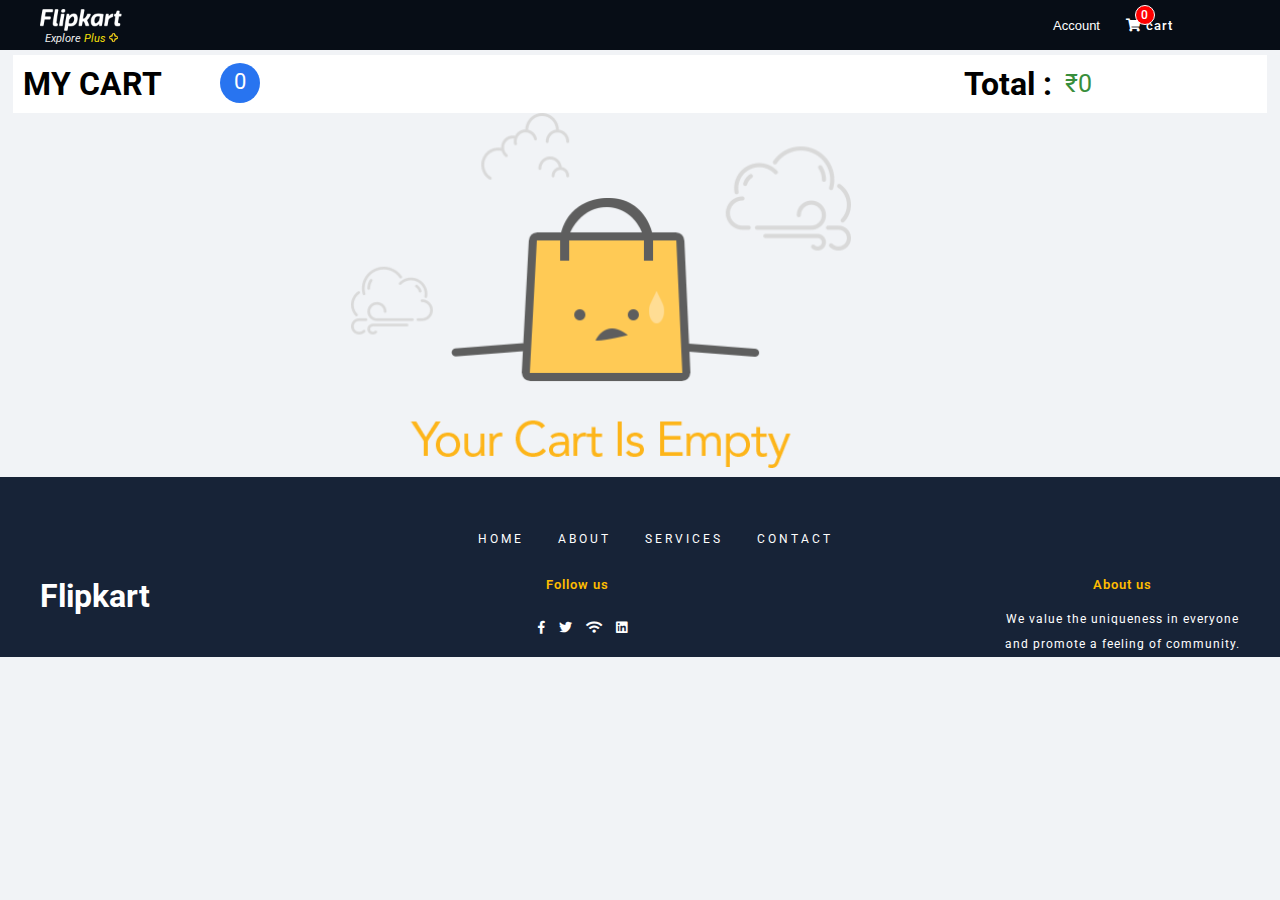
<file: cart.html>
<!DOCTYPE html>
<html lang="en">

<head>
    <meta charset="UTF-8">
    <meta name="viewport" content="width=device-width, initial-scale=1.0">
    <meta http-equiv="X-UA-Compatible" content="ie=edge">
    <title>Online Shopping Site for Mobiles, Electronics, Furniture, Grocery, Lifestyle, Books &amp; More. Exclusive
        Offers!</title>
    <link rel="stylesheet" href="assets/stylesheets/main.css">
    <link rel="stylesheet" href="assets/stylesheets/fontawesome-all.min.css">
    <link rel="stylesheet" href="assets/stylesheets/cart.css">
    <link rel="icon" href="https://seeklogo.com/images/F/flipkart-logo-3F33927DAA-seeklogo.com.png">
    <link href="https://fonts.googleapis.com/css?family=Roboto" rel="stylesheet">
    <script src="assets/javascript/model.js"></script>
    <script src="assets/javascript/products.js"></script>
    <script src="assets/javascript/cart.js"></script>
</head>

<body>
    <div id="top"></div>
    <a href="#top" class="backToTop"><i class="fas fa-arrow-up"></i></a>
    <div id="rupee">&#8377;</div>
    <div id="container1">
        <header id="header">
            <div class="container">
                <div class="row">
                    <div class="head-left">
                        <div class="logo logobox">
                            <a href="home1.html">
                                <img src="assets/images/flipkartlogo.png" alt="logo" class="loimg">
                            </a>
                            <a href="home1.html" class="sublogo">
                                Explore
                                <span>Plus</span>
                                <img src="assets/images/plus_b13a8b.png" a327lt="logo">
                            </a>
                        </div>
                        <div class="logo logobox1">
                            <a href="home1.html">
                                <img src="assets/images/flipkartlogo.png" alt="logo" class="loimg">
                            </a>
                        </div>
                        <div class="search searchbox">
                            <input type="text" placeholder="Search for products, brands and more" id="search12">
                            <button class="btn" id="searchbtn"><i class="fas fa-search"></i></button>
                        </div>

                    </div>
                    <div class="head-right">
                        <div class="tex-rig">
                            <div class="text-rig1">
                                <div class = "drop-down">
                                    <button class="cartbtn" onclick="account.html">Account</button>
                                    <div class = "sub-menu">
                                        <ul>
                                            <li><a href="profile.html"><button class="cartbtn">Profile</button></a></li>
                                            <li><a href="orders.html"><button class="cartbtn">Orders</button></a></li>
                                            <li><a href="wishlist.html"><button class="cartbtn">Wishlist</button></a></li>
                                            <li><a href="index.html"><button class="cartbtn">Log Out</button></a></li>
                                            <!-- <li><button onclick="orders.html">Orders</button></li>
                                            <li><button onclick="wishlist.html">Wishlist</button></li>
                                            <li><button onclick="index.html">Log Out</a></li> -->
                                        </ul>
                                    </div>
                                </div>
                            </div>
                            <div class="text-rig1 text-rig2">
                                <a href="cart.html" class="cartbtn"><i class="fas fa-shopping-cart"></i> cart</a>
                                <span id="counter" class="count">0</span>
                            </div>
                        </div>
                    </div>
                </div>
                <div class="search searchbox1">
                    <input type="text" placeholder="Search for products, brands and more" id="search13">
                    <button class="btn" id="searchbtn1"><i class="fas fa-search"></i></button>
                </div>
            </div>
        </header>
        <div id="content">
            <div class="contain">
                <div class="sec-c">
                    <div class="sec-c-09">
                        <div class="c-j">
                            <h1>MY CART</h1>
                            <span id="counter1" class="cartcnt">0</span>
                        </div>
                        <div class="p-total">
                            <h1>Total :</h1>
                            <span class="rup"> &#8377;</span>
                            <span id="total" class="total">0</span>
                        </div>
                    </div>
                    <div class="cartproducts">
                        <div id="empt">
                            <div class="empty">
                                <img src="assets/images/empty-cart-png.png" alt="img">
                            </div>
                        </div>
                        <ul id="cartproduct"></ul>
                    </div>
                </div>
            </div>
        </div>
        <footer id="footer">
            <div class="container">
                <div class="sectf1">
                    <ul>
                        <li><a href="index.html">HOME</a></li>
                        <li><a href="#">ABOUT</a></li>
                        <li><a href="#">SERVICES</a></li>
                        <!-- <li><a href="#">GALLERY</a></li> -->
                        <li><a href="#">CONTACT</a></li>
                    </ul>
                </div>
                <div class="sectf2">
                    <div class="colmf">
                        <a href="#">
                            <h1>Flipkart</h1>
                        </a>
                        
                    </div>
                    <div class="colmf1">
                        <h5>Follow us</h5>
                        <span class="i-anim">
                            <a href="#"><i class="fab fa-facebook-f"></i></a>
                            <a href="#"><i class="fab fa-twitter"></i></a>
                            <a href="#"><i class="fas fa-wifi"></i></a>
                            <a href="#"><i class="fab fa-linkedin"></i></a>
                        </span>
                    </div>
                    <div class="colmf1 p-des">
                        <h5>About us</h5>
                        <p>We value the uniqueness in everyone<br>and promote a feeling of community. </p>

                        
                    </div>
                    <!-- <div class="colmf1 p-des i-des">
                        <h5>Contact</h5>
                        <span>
                            <i class="fas fa-map-marker"></i>
                            <p>Bordumsa 12 Assam</p>
                        </span>
                        <span>
                            <i class="fas fa-phone"></i>
                            <p>Call ind:+913781363</p>
                        </span>
                    </div> -->
                </div>
                <!-- <div class="sectf3">
                    <div class="colmf1">
                        <p>©2023. All Rights Reserved | Develpoed by
                            <a href="#">Nishant Das</a>
                        </p>
                    </div>
                    
                </div> -->
        </footer>
</body>

</html>
</file>
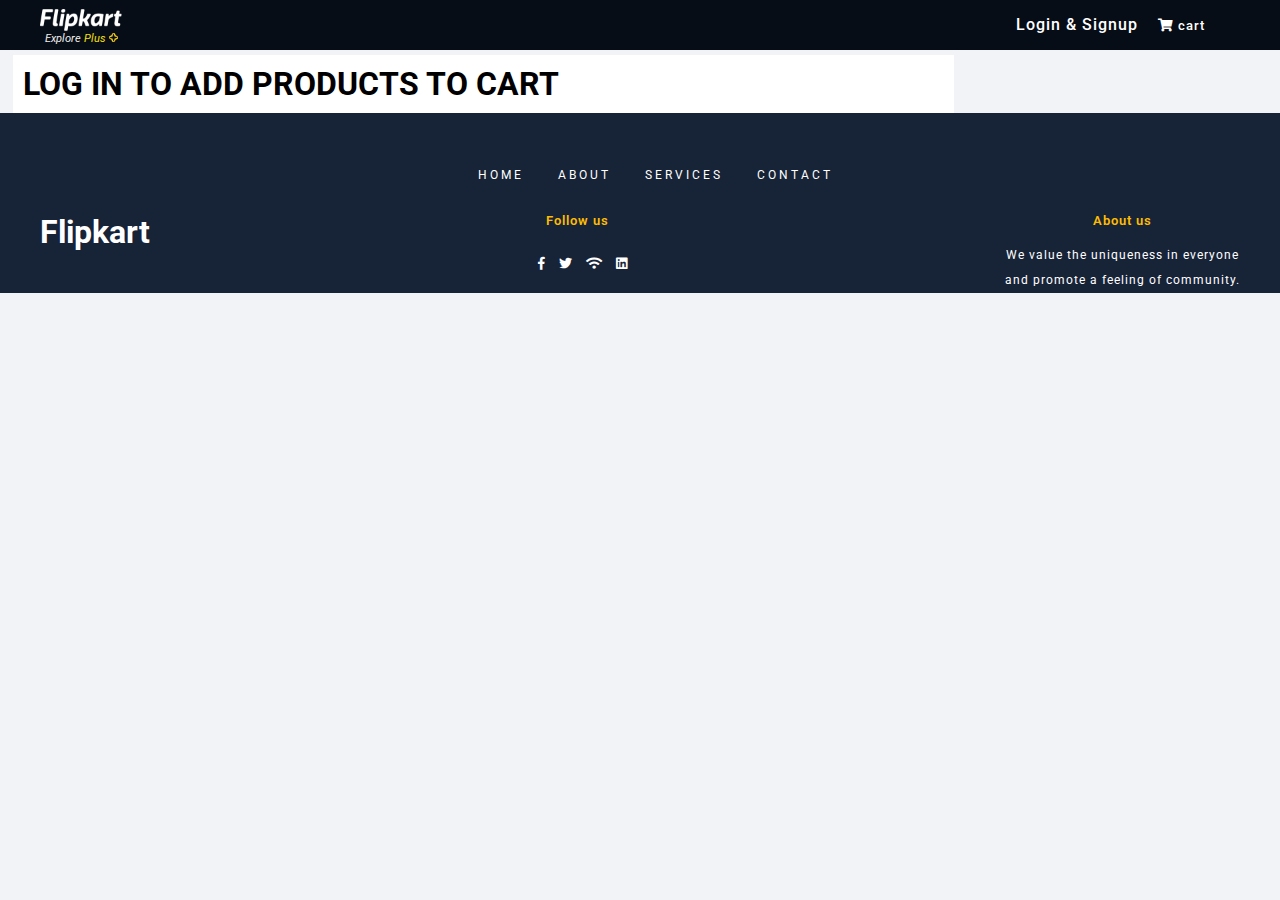
<file: cartnot.html>
<!DOCTYPE html>
<html lang="en">

<head>
    <meta charset="UTF-8">
    <meta name="viewport" content="width=device-width, initial-scale=1.0">
    <meta http-equiv="X-UA-Compatible" content="ie=edge">
    <title>Online Shopping Site for Mobiles, Electronics, Furniture, Grocery, Lifestyle, Books &amp; More. Exclusive
        Offers!</title>
    <link rel="stylesheet" href="assets/stylesheets/main.css">
    <link rel="stylesheet" href="assets/stylesheets/fontawesome-all.min.css">
    <link rel="stylesheet" href="assets/stylesheets/cart.css">
    <link rel="icon" href="https://seeklogo.com/images/F/flipkart-logo-3F33927DAA-seeklogo.com.png">
    <link href="https://fonts.googleapis.com/css?family=Roboto" rel="stylesheet">
    <script src="assets/javascript/model.js"></script>
    <script src="assets/javascript/products.js"></script>
    <script src="assets/javascript/cart.js"></script>
</head>

<body>
    <div id="top"></div>
    <a href="#top" class="backToTop"><i class="fas fa-arrow-up"></i></a>
    <div id="rupee">&#8377;</div>
    <div id="container1">
        <header id="header">
            <div class="container">
                <div class="row">
                    <div class="head-left">
                        <div class="logo logobox">
                            <a href="index.html">
                                <img src="assets/images/flipkartlogo.png" alt="logo" class="loimg">
                            </a>
                            <a href="index.html" class="sublogo">
                                Explore
                                <span>Plus</span>
                                <img src="assets/images/plus_b13a8b.png" alt="logo">
                            </a>
                        </div>
                        <div class="logo logobox1">
                            <a href="index.html">
                                <img src="assets/images/flipkartlogo.png" alt="logo" class="loimg">
                            </a>
                        </div>
                        <div class="search searchbox">
                            <input type="text" placeholder="Search for products, brands and more" id="search12">
                            <button class="btn" id="searchbtn"><i class="fas fa-search"></i></button>
                        </div>

                    </div>
                    <div class="head-right">
                        <div class="tex-rig">
                            <div class="text-rig1">
                                <a href="login.html">Login & Signup</a>
                            </div>
                            <div class="text-rig1 text-rig2">
                                <a href="cart.html" class="cartbtn"><i class="fas fa-shopping-cart"></i> cart</a>
                                <span id="counter" class="countno">0</span>
                            </div>
                        </div>
                    </div>
                </div>
                <div class="search searchbox1">
                    <input type="text" placeholder="Search for products, brands and more" id="search13">
                    <button class="btn" id="searchbtn1"><i class="fas fa-search"></i></button>
                </div>
            </div>
        </header>
        <div id="content">
            <div class="contain">
                <div class="sec-c">
                    <div class="sec-c-09">
                        <div class="c-j">
                            <h1>LOG IN TO ADD PRODUCTS TO CART</h1>
                            <!-- <span id="counter1" class="cartcnt">0</span> -->
                        </div>
                        <!-- <div class="p-total">
                            <h1>Total :</h1>
                            <span class="rup"> &#8377;</span>
                            <span id="total" class="total">0</span>
                        </div> -->
                    </div>
                    <!-- <div class="cartproducts">
                        <div id="empt">
                            <div class="empty">
                                <img src="assets/images/empty-cart-png.png" alt="img">
                            </div>
                        </div>
                        <ul id="cartproduct"></ul>
                    </div> -->
                </div>
            </div>
        </div>
        <footer id="footer">
            <div class="container">
                <div class="sectf1">
                    <ul>
                        <li><a href="index.html">HOME</a></li>
                        <li><a href="#">ABOUT</a></li>
                        <li><a href="#">SERVICES</a></li>
                        <!-- <li><a href="#">GALLERY</a></li> -->
                        <li><a href="#">CONTACT</a></li>
                    </ul>
                </div>
                <div class="sectf2">
                    <div class="colmf">
                        <a href="#">
                            <h1>Flipkart</h1>
                        </a>
                        
                    </div>
                    <div class="colmf1">
                        <h5>Follow us</h5>
                        <span class="i-anim">
                            <a href="#"><i class="fab fa-facebook-f"></i></a>
                            <a href="#"><i class="fab fa-twitter"></i></a>
                            <a href="#"><i class="fas fa-wifi"></i></a>
                            <a href="#"><i class="fab fa-linkedin"></i></a>
                        </span>
                    </div>
                    <div class="colmf1 p-des">
                        <h5>About us</h5>
                        <p>We value the uniqueness in everyone<br>and promote a feeling of community. </p>

                        
                    </div>
                    <!-- <div class="colmf1 p-des i-des">
                        <h5>Contact</h5>
                        <span>
                            <i class="fas fa-map-marker"></i>
                            <p>Bordumsa 12 Assam</p>
                        </span>
                        <span>
                            <i class="fas fa-phone"></i>
                            <p>Call ind:+913781363</p>
                        </span>
                    </div> -->
                </div>
                <!-- <div class="sectf3">
                    <div class="colmf1">
                        <p>©2023. All Rights Reserved | Develpoed by
                            <a href="#">Nishant Das</a>
                        </p>
                    </div>
                    
                </div> -->
        </footer>
</body>

</html>
</file>
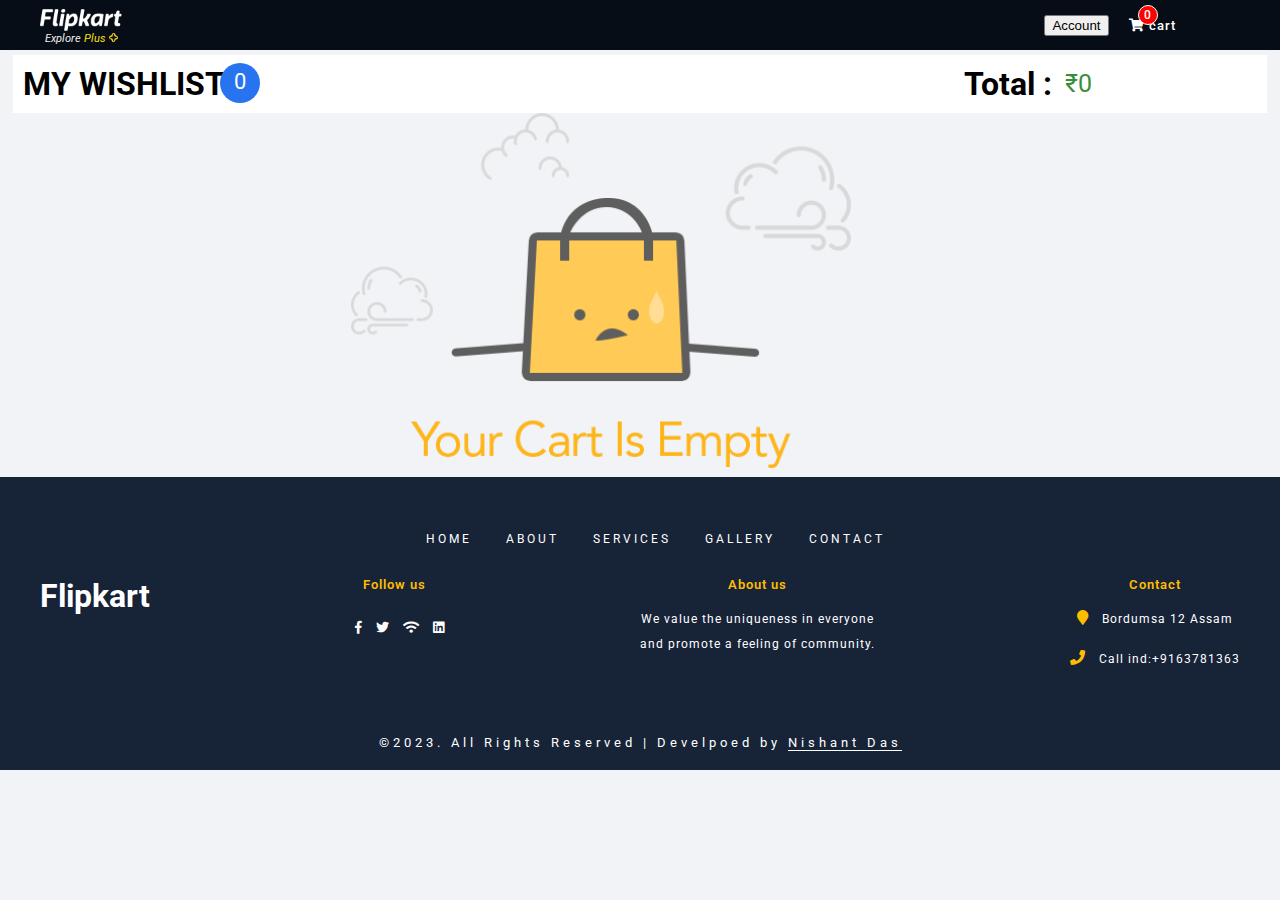
<file: wishlist.html>
<!DOCTYPE html>
<html lang="en">

<head>
    <meta charset="UTF-8">
    <meta name="viewport" content="width=device-width, initial-scale=1.0">
    <meta http-equiv="X-UA-Compatible" content="ie=edge">
    <title>Online Shopping Site for Mobiles, Electronics, Furniture, Grocery, Lifestyle, Books &amp; More. Exclusive
        Offers!</title>
    <link rel="stylesheet" href="assets/stylesheets/main.css">
    <link rel="stylesheet" href="assets/stylesheets/fontawesome-all.min.css">
    <link rel="stylesheet" href="assets/stylesheets/cart.css">
    <link rel="icon" href="https://seeklogo.com/images/F/flipkart-logo-3F33927DAA-seeklogo.com.png">
    <link href="https://fonts.googleapis.com/css?family=Roboto" rel="stylesheet">
    <script src="assets/javascript/model.js"></script>
    <script src="assets/javascript/products.js"></script>
    <script src="assets/javascript/cart.js"></script>
</head>

<body>
    <div id="top"></div>
    <a href="#top" class="backToTop"><i class="fas fa-arrow-up"></i></a>
    <div id="rupee">&#8377;</div>
    <div id="container1">
        <header id="header">
            <div class="container">
                <div class="row">
                    <div class="head-left">
                        <div class="logo logobox">
                            <a href="home1.html">
                                <img src="assets/images/flipkartlogo.png" alt="logo" class="loimg">
                            </a>
                            <a href="home1.html" class="sublogo">
                                Explore
                                <span>Plus</span>
                                <img src="assets/images/plus_b13a8b.png" alt="logo">
                            </a>
                        </div>
                        <div class="logo logobox1">
                            <a href="home1.html3">
                                <img src="assets/images/flipkartlogo.png" alt="logo" class="loimg">
                            </a>
                        </div>
                        <div class="search searchbox">
                            <input type="text" placeholder="Search for products, brands and more" id="search12">
                            <button class="btn" id="searchbtn"><i class="fas fa-search"></i></button>
                        </div>

                    </div>
                    <div class="head-right">
                        <div class="tex-rig">
                            <div class="text-rig1">
                                <div class = "drop-down">
                                    <button onclick="account.html">Account</button>
                                    <div class = "sub-menu">
                                        <ul>
                                            <li><button onclick = "profile.html">Profile</button></li>
                                            <li><button onclick="orders.html">Orders</button></li>
                                            <li><button onclick="wishlist.html">Wishlist</button></li>
                                            <li><button onclick="index.html">Log Out</a></li>
                                        </ul>
                                    </div>
                                </div>
                            </div>
                            <div class="text-rig1 text-rig2">
                                <a href="cart.html" class="cartbtn"><i class="fas fa-shopping-cart"></i> cart</a>
                                <span id="counter" class="count">0</span>
                            </div>
                        </div>
                    </div>
                </div>
                <div class="search searchbox1">
                    <input type="text" placeholder="Search for products, brands and more" id="search13">
                    <button class="btn" id="searchbtn1"><i class="fas fa-search"></i></button>
                </div>
            </div>
        </header>
        <div id="content">
            <div class="contain">
                <div class="sec-c">
                    <div class="sec-c-09">
                        <div class="c-j">
                            <h1>MY WISHLIST</h1>
                            <span id="counter1" class="cartcnt">0</span>
                        </div>
                        <div class="p-total">
                            <h1>Total :</h1>
                            <span class="rup"> &#8377;</span>
                            <span id="total" class="total">0</span>
                        </div>
                    </div>
                    <div class="cartproducts">
                        <div id="empt">
                            <div class="empty">
                                <img src="assets/images/empty-cart-png.png" alt="img">
                            </div>
                        </div>
                        <ul id="cartproduct"></ul>
                    </div>
                </div>
            </div>
        </div>
        <footer id="footer">
            <div class="container">
                <div class="sectf1">
                    <ul>
                        <li><a href="#">HOME</a></li>
                        <li><a href="#">ABOUT</a></li>
                        <li><a href="#">SERVICES</a></li>
                        <li><a href="#">GALLERY</a></li>
                        <li><a href="#">CONTACT</a></li>
                    </ul>
                </div>
                <div class="sectf2">
                    <div class="colmf">
                        <a href="#">
                            <h1>Flipkart</h1>
                        </a>
                        
                    </div>
                    <div class="colmf1">
                        <h5>Follow us</h5>
                        <span class="i-anim">
                            <a href="#"><i class="fab fa-facebook-f"></i></a>
                            <a href="#"><i class="fab fa-twitter"></i></a>
                            <a href="#"><i class="fas fa-wifi"></i></a>
                            <a href="#"><i class="fab fa-linkedin"></i></a>
                        </span>
                    </div>
                    <div class="colmf1 p-des">
                        <h5>About us</h5>
                        <p>We value the uniqueness in everyone<br>and promote a feeling of community. </p>
                    </div>
                    <div class="colmf1 p-des i-des">
                        <h5>Contact</h5>
                        <span>
                            <i class="fas fa-map-marker"></i>
                            <p> Bordumsa 12 Assam</p>
                        </span>
                        <span>
                            <i class="fas fa-phone"></i>
                            <p>Call ind:+9163781363</p>
                        </span>
                    </div>
                </div>
                <div class="sectf3">
                    <div class="colmf1">
                        <p>©2023. All Rights Reserved | Develpoed by
                            <a href="#">Nishant Das</a>
                        </p>
                    </div>
                    
                </div>
        </footer>
</body>

</html>
</file>
<file: assets/stylesheets/main.css>
#rupee{
    display: none;
}
body{
    margin: 0px;
    padding: 0px;
    font-family: 'Roboto',Arial,sans-serif;
    /* position: relative; */
    overflow-x: hidden;
    background-color: #F1F3F6;
}
*{
    box-sizing: border-box;
}
.abc{
    width: 100%;
}
h1,h2,h3,h4,h5,h6,p{
    margin: 0px;
    padding: 0px;
}
a{
    text-decoration: none;
    color: white;
}
ul{
    margin: 0px;
    padding: 0px;
    list-style: none;
}
.row{
    display: flex;
}
.container{
    width: 1200px;
    margin: 0 auto;
}
#container{
    display: none;
}
.backToTop{
    display: block;
    z-index: 10;
    position: fixed;
    bottom: 5%;
    left: 1%;
    padding-top: 15px;
    text-align: center;
    box-shadow: 1px 1px 19px 0px rgba(0, 0, 0, 0.43);
    display: none;
    width: 50px;
    height: 50px;
    border-radius: 50%;
    color: #FFFF;
    opacity: 0.92;
    background-color: #2874F0;
    border: 1px solid #2874F0;
}
/* ----------------------------------------INTRO--------------------------------------------------------------- */
#intro{
    display: none;
    margin: 0px;
    padding: 0px;
    position: fixed;
    top: 0px;
    width: 100%;
    height: 667px;
    background-color: #000;
}
.shadow{
    position: relative;
    margin: 20px auto ;
    width: 94%;
    height: 94%;
    background-color: #000;
}
.shadow:before,.shadow:after{
    content: '';
    position: absolute;
    top: -2px;
    left: -2px;
    background: linear-gradient(45deg,#fb0094,#0000ff,#00ff00,#ffff00,#ff0000,#fb0094,#0000ff,#00ff00,#ffff00,#ff0000);
    background-size: 400%;
    z-index: -1;
    width: calc(100% + 4px);
    height: calc(100% + 4px);
    animation: animate 20s linear infinite;
}
.shadow:after{
    filter: blur(40px);
}
@keyframes animate{
    0%{
        background-position: 0 0;
    }
    50%{
        background-position: 200% 0;
    }
    100%{
        background-position: 0 0;
    }
}
#intro .shadow .logo{
    width: 100%;
    height: 100%;
    position: relative;
    overflow: hidden;
    text-align: center;
}
.flipkart{
    position: absolute;
    top: 20%;
    overflow: hidden;
    left: 37%;
}
.flipkart:after{
    content: '';
    position: absolute;
    top: 0%;
    left: -200%;
    width: 400%;
    height:100%;
    background: linear-gradient(to right,transparent,#000,#000);
    z-index: 3;
    animation: animate1 3s linear forwards;
}
@keyframes animate1{
    0%{
        left: -250%;
    }
    100%{
        left: 400%;
    }
}

/* -------------------------------------HEADER---------------------------------------------------------------- */
#header{
    background-color: #070d16;
    position: fixed;
    width: 100%;
    z-index: 100;
    top: 0;
}
.logobox1{
    display: none;
}
#header .row{
    justify-content: space-between;
    height: max-content;
}
#header .head-left{
    width: 65%;
    display: flex;
}
#header .head-left .logo .loimg{
    width: 100%;
    /* display: block; */
}
#header .head-left .logo{
    margin: 9px 10px 1px 0px;
    width: 10.5%;
}
#header .head-left .logo .sublogo img{
    width: 9px;
}
.searchbox1{
    display: none;
}
#header .head-left .logo .sublogo{
    font-size: 11px;
    color: #f0f0f0;
    display: inline-block;
    transform: translateY(-8px);
    padding: 0px 0px 0px 5px;
    font-style: italic; 
    position: relative; 
}
#header .head-left .logo .sublogo:before{
    content: "";
    position: absolute;
    bottom: 0px;
    left: 43%;
    border: 1px solid #f0f0f0;
    transition-duration: 0.5s;
    opacity: 0;
}
#header .head-left .logo:hover .sublogo:before{
    opacity: 1;
    transform: scalex(30);
}
#header .head-left .logo .sublogo span{
    color: #F9E107;
}
#header .head-left .search{
    width: 70%;
    margin: 9px 0px 0px 0px;
}
.search input[type="text"]{
    box-shadow: 1px 1px 5px 0px rgba(0, 0, 0, 0.43);
    width: 90.5%;
    border-radius: 2px 0px 0px 2px;  
    height: 36px;
    border: 0 none;
    outline: 0 none;  
}
.search input[type="text"]::placeholder{
    font-size: 13px;
    margin: 0px;
    padding: 0px 0px 0px 10px;
    color: #959595;
    font-family: 'Roboto',Arial,sans-serif;
    letter-spacing: 0px;
}
.search .btn{
    box-shadow: 1px 1px 4px 0px rgba(0, 0, 0, 0.43);
    border-radius: 0px;
    display: inline-block;
    transform: translateX(-4px);
    color: #040a14;
    height: 36px;
    width: 40px;
    outline: 0 none;
    border: 0 none;
    border-left: 2px solid #F1F3F6;
    background-color: #ffff;
}
#header .head-right{
    width: 20%;
}
#header .head-right .tex-rig{
    margin: 15px;
    font-weight: 500;
    display: flex;
    justify-content: center;
    font-size: 16px;
    font-family: 'Roboto',Arial,sans-serif;
    letter-spacing: 1px;
    /* width: 0.1px; */
}
#header .head-right .tex-rig .text-rig1{
    position: relative;
    margin-right: 20px;
}
#header .head-right .tex-rig .text-rig1 .drop-down{
    background-color: transparent;
    border: 0 none;
    outline: 0 none; 
    color: #ffff;
    font-size: 16px;
    cursor: pointer;
}

/* #header .head-right .tex-rig .text-rig1 .drop-down a:hover{
    background: #73a0d4;
    border-radius: 2px;
} */

.sub-menu{
    display: none; 
}


#header .head-right .tex-rig .text-rig1 .drop-down:hover .sub-menu{
display: block;
position: absolute;
background: #89c6ea;
padding: auto;
/* margin-top: 15px;
margin-left: 15px;     */
}


#header .head-right .tex-rig .text-rig1 .cartbtn{ 
    background-color: transparent;
    border: 0 none; 
    outline: 0 none; 
    color: #ffff;
    font-size: 13px;
    cursor: pointer;
} 
#header .head-right .tex-rig .text-rig1 .countno{ 
    color: #ffff;
    padding: 2px; 
    top: -10px; 
    left: 20%;
    display: none;
    font-size: 12px;
    width: 20px;
    position: absolute;
    border: 1px solid #ffff; 
    text-align: center; 
    background-color: red;
    border-radius: 50%;
}
#header .head-right .tex-rig .text-rig1 .count{
    color: #ffff;
    padding: 2px;
    top: -10px;
    left: 20%;
    display: inline-block;
    font-size: 12px;
    width: 20px;
    position: absolute;
    border: 1px solid #ffff;
    text-align: center;
    background-color: red;
    border-radius: 50%;
}

#header .head-right .tex-rig .text-rig1 .wishbtn{
    background-color: transparent;
    border: 0 none;
    outline: 0 none; 
    color: #ffff;
    font-size: 10px;
    cursor: pointer;
}

/* ----------------------------------------Slider------------------------------------------------------ */
#slider{
    margin-top: 55px;
    position: relative;
    width: 100%;
    height: 300px;
}
#slider .myslides{
    position: absolute;
    top: 0px;
    display: none;
    transition-duration: 0.5s;
    height: 100%;
}
#slider .myslides img{
    height: 100%;
}
#slider .s-btn-ri, .s-btn-le{
    font-size: 30px;
    position: absolute;
    top: 30%;
    z-index: 10;
    height: 100px;
    cursor: pointer;
    width: 50px;
    background-color: #6a83a7;
    outline: 0 none;
    border: 0 none;
}
#slider .s-btn-le{
    border-radius: 0px 2px 2px 0px;
}
#slider .s-btn-ri{
    right: 0px;   
    border-radius: 0px 2px 2px 0px;
}
/* -----------------------------------CONTENT------------------------------------------------ */
.contain{
    width: 98%;
    margin: 0 auto;
    overflow: hidden;
}
#content .sec-c-01,.sec-c-02,.sec-c-03,.sec-c-04{
    margin-top: 10px;
}
#content .c-h{
    background-color: #ffff;
    font-size: 9.5px;
    letter-spacing: 1px;
    padding: 20px;
}
#content .products{
    background-color: #dcf5fb;
    margin-top: 1.9px;
    /* width: 2650px; */

}
#content .products ul{
    display: flex;
    padding: 0px;
    flex-wrap: wrap;
    margin-left: 25px;
    justify-content: space-between;
    list-style: none;
}
#content .products ul li{
    margin: 20px 0px 20px 0px;
    width: 200px;
    position: relative;
    padding: 0px 3px;
}
#content .products ul li span{
    padding: 10px 0px 0px 0px;
    text-align: center;
    /* width: 50px; */
    height: 49px;
    width: 100px;
    overflow: hidden;
    display: block;
}
#content .products ul li .name{
    font-size: 16px;
    font-weight: bold;
}
#content .products ul li .price{
    color: #d07b2b;
}
#content .products ul li .currency{
    position: absolute;
    bottom: 10%;
    left: -18%;
    color: #d07b2b; 
}
#content .products ul li img{
    width: 100px;
    height: 204px;
    text-align: center;
}
#content .products ul li:hover img{
    transform: scale(1.05);
}
#content .products ul li:hover .name{
    color: #2874F0;
}
#toggle-btn1,#toggle-btn2,#toggle-btn3{
    border: 0 none;
    outline: 0 none;
    font-size: 40px;
    text-align: center;
    padding-top: 20px;
    background-color: #fff; 
    width: 100%;
    cursor: pointer;
    box-shadow: 1px 1px 5px 0px rgba(0, 0, 0, 0.43);
}
#toggle1,#toggle2,#toggle3{
    display: flex;
    flex-wrap: wrap;
    justify-content: space-between;
}
.cart-btn{
    border: 0 none;
    outline: 0 none;
    cursor: pointer;
    padding: 10px;
    box-shadow: 1px 1px 4px 0px rgba(0, 0, 0, 0.43);
    background-color: #0f0d0a;
    color: #fff;
    font-weight: bold;
    font-size: 12px;
}

.wish-btn{
    border: 0 none;
    outline: 0 none;
    cursor: pointer;
    padding: 10px;
    box-shadow: 1px 1px 4px 0px rgba(0, 0, 0, 0.43);
    background-color: #110f0b;
    color: #fff;
    font-weight: bold;
    font-size: 10px;
}
#content .products ul li .pquan{
    display: none;
}
/* ----------------------------------SEARCHPRODUCTS------------------------------ */
#searchproducts{
    display: none;
}
#searchproducts .s-h{
    background-color: #ffff;
    font-size: 9.5px;
    letter-spacing: 1px;
    padding: 15px;
}
#searchproducts .s-p{
    background-color: #ffff;
    width: 99%;
    margin: 0 auto;
    margin-top: 15px;
}
#searchproducts .s-p ul{
    display: flex;
    padding: 0px;
    flex-wrap: wrap;
    text-align: center;
    justify-content: left;
    list-style: none;
}
#searchproducts .s-p ul li{
    margin: 30px 30px;
    width: 200px;
    position: relative;
    padding: 0px 3px;
}
#searchproducts .s-p ul li span{
    padding: 10px 0px 0px 0px;
    text-align: center;
    /* width: 50px; */
    height: 49px;
    margin-left: 50px;
    width: 100px;
    overflow: hidden;
    display: block;
}
#searchproducts .s-p ul li .name{
    font-size: 16px;
    font-weight: bold;
    /* margin-left: 50px; */
}
#searchproducts .s-p ul li .price{
    color: #388E3C;
}
#searchproducts .s-p ul li .currency{
    position: absolute;
    bottom: 9%;
    left: -18%;
    color: #388E3C; 
}
#searchproducts .s-p ul li img{
    width: 100px;
    height: 204px;
    text-align: center;
}
#searchproducts .s-p ul li:hover img{
    transform: scale(1.05);
}
#searchproducts .s-p ul li:hover .name{
    color: #2874F0;
}
#searchproducts .s-p ul li .pquan{
    display: none;
}
#noresult{
    width: 100%;
    position: absolute;
    background-color: #ffff;
    text-align: center;
}
#noresult img{
    width: 50%;
}

/* ---------------------------FOOTER--------------------------------------------- */
#footer{
    background-color: #172337;
    padding-top:1px; 
    width: 100%;
}
#footer .sectf1 ul{
    /* display: block; */
    margin: 50px 0px 30px 0px;
}
#footer .sectf1 ul li{
    display: inline-block;
    margin-left: 30px;
}
#footer .sectf1 ul li a{
     letter-spacing: 3px;
     font-size: 12px;
     color: #ffff;
     transition: 0.5s;
}
#footer .sectf1 ul li:hover a{
    color: #AB7442;
}
#footer .sectf2{
    display: flex;
    justify-content: space-between;
}
#footer .sectf1 ul{
    text-align: center;
}
#footer .sectf2 .colmf{
    text-align: center;
}
#footer .sectf2 h5{
    font-weight: 600;
}
#footer .sectf2 .colmf a{
    color: #ffff;
}
#footer .sectf2 .colmf a h1{
    margin-bottom: 17px;
}
#footer .sectf2 .colmf p{
    color: #FFBD00;
    font-size: 12px;
    letter-spacing: 15px;
}
#footer .sectf2 .colmf1{
    text-align: center;
}
#footer .sectf2 .colmf1 h5{
    color: #FFBD00;
    letter-spacing: 1px;
}
#footer .sectf2 .colmf1 a,p{
    color: #ffff;
}
#footer .sectf2 .colmf1 .i-anim{
    display: block;
    margin-top: 25px;
}
#footer .sectf2 .colmf1 .i-anim i{
    margin-left: 10px;
    font-size: 13px;
}
#footer .sectf2 .colmf1 .i-anim a:first-child:hover,a:last-child:hover i{
    color: #36476D;
}
#footer .sectf2 .colmf1 .i-anim a:nth-child(2):hover i{
    color: #55ACEE;
}
#footer .sectf2 .colmf1 .i-anim a:nth-child(3):hover i{
    color: #E96222;
}
#footer .sectf2 .p-des p{
    color: #FFFF;
    font-size: 12px;
    letter-spacing: 1px;
    line-height: 25px;
}
#footer .sectf2 .p-des h5{
    margin-bottom: 15px;
}
#footer .sectf2 .i-des i,p{
    display: inline-block;
    font-size: 15px;
}
#footer .sectf2 .i-des i{
    color: #FFBD00;
    margin-right: 10px;
}
#footer .sectf2 .i-des span{
    display: block;
    margin-bottom: 15px;
}
#footer .sectf3{
    text-align: center;
    margin-top: 45px;
}
#footer .sectf3 p{
    font-size: 13px;
    letter-spacing: 4px;
    margin-bottom: 20px;
}
#footer .sectf3 a{
    color: #ffff;
    border-bottom: 1px solid #ffff;
    transition: 1s;
}
#footer .sectf3 a:hover{
    color: #FFBD00;
    border: none;
}
#footer .sectf4{
    text-align: center;
    margin-top: 0px;
}
#footer .sectf3 img{
    height: 50px;
    width: 50px;
}
/* -----------------------------------------MEDIA QUERIES----------------------------------------- */
@media(min-width:1200px){
    body{
        overflow-x: hidden;
    }
}
@media(max-width:1200px){
    .container{
        width: 100%;
        overflow-x: hidden;
        margin: 0 auto;
    }
    #content .products ul li{
        width: 170px;
    }
    #header .head-left{
        width: 56%;
    }
    #header .head-left .logo{
        margin: 9px 10px 1px 0px;
        width: 17%;
    }
    #header .head-left .search input[type="text"]{
        width: 80%;
    }
    #header .head-right{
        width: 25%;
    }
}
@media(max-width:992px){
    .container{
        width: 100%;
        margin: 0 auto;
    }
    #header .head-left{
        width: 65%;
    }
    #header .head-left .logo{
        width: 18%;
    }
    #header .head-left .search input[type="text"]{
        width: 75%;
    }
    #header .head-right{
        width: 30%;
    }
    #searchproducts .s-p ul li{
        margin: 30px 10px;
        width: 150px;
    }
    #searchproducts .s-p ul li span{
        margin-left: 25px;
    }
    #content .products ul li{
        width: 155px;
    }
    #content .products .p-btn0,.p-btn1{
        opacity: 0;
    }
    #footer .sectf2{
        display: block;
    }
    #footer .sectf2 h5{
        margin-top: 15px;
    }
}@media(max-width:768px){
    .container{
        width: 100%;
        margin: 0 auto;
    }
    #header .logobox{
        display: none;
    }
    .logobox1{
        display: initial;
    }
    .logobox1 a{
        display: inline-block;
        width: 80px;
        padding-left: 10px;
    }
    .searchbox1{
        display: initial;
    }
    .search input[type="text"]{
        box-shadow: none;
    }
    .search .btn{
        box-shadow: none;
    }
    #header{
        height: 90px;
    }
    #header .searchbox{
        display: none;
    }
    #header .head-left{
        width: 75%;
    }
     .logo img{
        width: 100%;
        padding-top: 10%;
    }
    .search{
        display: flex;
        justify-content: flex-end;
    }
    .search .btn{
    width: 6%;
    margin: 0px;
    border: none;
    display: inline-block;
    }
    .search input[type="text"]{
        width: 93%;
        display: inline-block;
    }
    #header .head-right{
        width: 80%;
        justify-content: left;
    }
    #header .head-right .tex-rig{
        margin-right: 25px;
    }

    #slider{
        height: 200px;
        margin-top: 90px;
    }
    #slider .myslides img{
        height: 100%;
    }   
    #slider .s-btn-ri, .s-btn-le{
        width: 30px;
    }
    #content .products ul li{
        width: 145px;
        padding: 0px 3px;
    }
}
@media(max-width:480px){
    .container{
       width: 100%;
        margin: 0 auto;
    }
    #header .logobox{
        display: none;
    }
    .logobox1{
        display: initial;
    }
    .logobox1 a{
        display: inline-block;
        width: 80px;
    }
    .searchbox1{
        display: initial;
    }
    #header .searchbox{
        display: none;
    }
    #header .head-left{
        width: 40%;
    }
     .logo img{
        width: 100%;
        padding-top: 10%;
    }
    .search{
        display: flex;
        justify-content: flex-end;
    }
    .search .btn{
    box-shadow: 0;
    width: 9%;
    }
    .search input[type="text"]{
        box-shadow: 0;
        width: 89%;
    }
    #header .head-right{
        width: 90%;
        justify-content: right;
    }
    #header .head-right .tex-rig{
        margin-left: 0px;
        margin-right: 0px;
    }
    #header .head-right .tex-rig .text-rig1{
        margin-right: 10px;
        width: 50%;
    }
    #header .head-right .tex-rig .text-rig2{
        margin-right: 10px;
        width: 25%;
    }
    #searchproducts .s-p ul li{
        margin: 30px 30px;
        width: 100px;
    }
    #searchproducts .s-p ul li span{
        margin-left: 5px;
    }
    #content .products ul li{
        width: 130px;
    }
}
@media(max-width:336px){
    #searchproducts .s-p ul li{
        margin: 30px 10px;
        margin-right: 30px;
        width: 100px;
    }
    #searchproducts .s-p ul li span{
        margin-left: 5px;
    }
}
</file>
<file: assets/stylesheets/cart.css>
.contain{
    width: 98%;
    margin: 0 auto;
    margin-top: 50px;
    overflow: hidden;
}
#content .sec-c-09{
    display: flex;
    margin-top: 5px;
}
.c-j{
    position: relative;
    width: 75%;
    padding: 10px;
    background-color: #fff;
}
.p-total{
    background-color: #fff;
}
#content .p-total{
    display: flex;
    width:  25%; 
    padding: 10px;
}
#content .p-total span{
    padding-top: 3.5px;
    font-size: 25px;
    color: #388E3C;
}
#content .p-total .rup{
    padding-left: 13px;
}
#header{
    height: 50px;
}
.search{
    display: none;
}
.cartcnt{
    display: inline-block;
    font-size: 22px;
    position: absolute;
    top: 14%;
    background-color: #2874F0;
    color: #fff;
    border-radius: 50%; 
    width: 40px;
    padding-top: 6px;
    height: 40px;
    text-align: center;
    left: 22%;
}

.cart-btn{
    border: 0 none;
    outline: 0 none;
    cursor: pointer;
    padding: 10px;
    box-shadow: 1px 1px 4px 0px rgba(0, 0, 0, 0.43);
    background-color: #FF9F00;
    color: #fff;
    font-weight: bold;
    font-size: 10px;
}

#cartproduct{
    margin-top: 5px;
}
#cartproduct li{
    background-color: #fff;
    display: flex;
    margin-bottom: 5px;
    width: 100%;
}
#cartproduct li .div-img{
    width: 150px;
    text-align: center;
    padding: 20px;
}
#cartproduct li .div-img img{
    width: 150px;
}
#cartproduct li .div-text{
    margin-left: 100px;
    margin-top: 25px;
}
#cartproduct li .div-text .div-name{
    font-weight: bold;
    font-size: 23px;
    margin-bottom: 45px;
    padding-left: 7px;
}
#cartproduct li .div-text .div-price{
    color: #388E3C; 
    font-size: 20px;    
    padding-left: 7px;
    margin-bottom: 65px;
}
#cartproduct li .div-text .div-pm{
    margin-bottom: 45px;
}
#cartproduct li .div-text .div-pm .quanbtn{
    display: inline-block;
    margin: 0px 15px;
    width: 50px;
    border: 1px solid #000;
    color: #388E3C; 
    text-align: center;
    padding: 5px 0px;
}
#cartproduct li .div-text .div-pm .plusbtn{
    display: inline-block;
    height: 40px;
    width: 40px;
    cursor: pointer;
    border: 0 none;
    outline: 0 none;
    color: #fff;
    border-radius: 50%;
    background-color:rgb(24, 160, 17); 
}
#cartproduct li .div-text .div-pm .minusbtn{
    display: inline-block;
    height: 40px;
    width: 40px;
    cursor: pointer;
    border: 0 none;
    outline: 0 none;
    color: #fff;
    border-radius: 50%;
    background-color:rgb(253, 33, 25); 
}
#cartproduct li .div-text .div-rem{
    padding-left: 7px;
}
#cartproduct li .div-text .div-rem .delbtn{
    display: inline-block;
    height: 30px;
    width: 100px;
    border: 0 none;
    outline: 0 none;
    color: #fff;
    border-radius: 5%;
    cursor: pointer;
    background-color:#2874F0; 
}
.empty{
    width: 500px;
    margin-left: 27%;
}
.empty img{
    width: 100%;
}
/* -------------------------------MEDIA QUERIES--------------------------------------- */
@media(min-width:1200px){
    #cartproduct li{
        position: relative;
    }
    #cartproduct li .div-text .div-rem{
        position: absolute;
        top: 70%;
        right: 40%;
    }
}
@media(max-width:1200px){
    .cartcnt{
        left: 25%;
    }
    #cartproduct li .div-img img{
        width: 120px;
    }
    #cartproduct li .div-text .div-pm{
        margin-bottom: 35px;
    }
    #cartproduct li .div-text .div-price{
        margin-bottom: 35px;
    }
    #cartproduct li .div-text .div-name{
        margin-bottom: 35px;
    }
    #cartproduct li .div-text .div-rem{
        position: absolute;
        top: 61%;
        right: 20%;
    }
}
@media(max-width:992px){
    .cartcnt{
        left: 33%;
        top: 9px;
    }
    .c-j{
        position: relative;
        width: 70%;
        padding: 10px;
        background-color: #fff;
    }
    #content .p-total{
        display: flex;
        width:  30%; 
        padding: 10px;
    }
    #cartproduct li .div-text .div-price{
        margin-bottom: 35px;
        font-size: 19px;
    }
    #cartproduct li .div-text .div-name{
        margin-bottom: 35px;
        font-size: 20px;
    }
    #cartproduct li .div-text .div-rem{
        position: absolute;
        top: 60.5%;
        right: 15%;
    }
    #cartproduct li .div-img img{
        width: 110px;
    }
    .empty{
        width: 400px;
        margin-left: 27%;
    }
}
@media(max-width:768px){
    .cartcnt{
        left: 75%;
        top: 9px;
    }
    .c-j{
        position: relative;
        width: 50%;
        padding: 10px;
        background-color: #fff;
    }
    #content .p-total{
        display: flex;
        width:  50%; 
        padding: 10px;
    }
    #cartproduct li .div-text .div-rem{
        position: initial;
        margin-bottom: 20px;
    }
    #cartproduct li .div-img img{
        width: 90px;
    }
    #cartproduct li .div-text{
        margin-left: 60px;
    }
    .empty{
        width: 300px;
        margin-left: 27%;
    }
}
@media(max-width:448px){
    .cartcnt{
        left: 70%;
        top: 6px;
        font-size: 17px;
        width: 30px;
        height: 30px;
        }
        #content .p-total span{
            padding-top: 0px;
            font-size: 20px;
        }
        .c-j{
            position: relative;
            width: 47%;
            padding: 10px;
            background-color: #fff;
        }
        .c-j h1{
            font-size: 20px;
        }
        #content .p-total{
            display: flex;
            width:  53%; 
            padding: 10px;
        }
        #content .p-total h1{
            font-size: 20px;
        }
        #cartproduct li .div-text{
            margin-left: 15px;
        }
        #cartproduct li .div-text .div-pm .quanbtn{
            margin: 0px 15px;
            width: 35px;
        }
        #cartproduct li .div-text .div-pm .plusbtn{
            height: 30px;
            width: 30px;
        }
        #cartproduct li .div-text .div-pm .minusbtn{
            height: 30px;
            width: 30px;
        }
        #cartproduct li .div-text .div-name{
            margin-bottom: 35px;
            font-size: 17px;
        }
        #cartproduct li .div-text .div-price{
            margin-bottom: 35px;
            font-size: 16px;
        }
        .empty{
            width: 300px;
            margin-left: 10%;
        }
}
@media(max-width:336px){
    .cartcnt{
    left: 70%;
    top: 7px;
    font-size: 17px;
    width: 30px;
    height: 30px;
    }
    #content .p-total span{
        padding-top: 0px;
        font-size: 20px;
    }
    .c-j{
        position: relative;
        width: 47%;
        padding: 10px;
        background-color: #fff;
    }
    .c-j h1{
        font-size: 20px;
    }
    #content .p-total{
        display: flex;
        width:  53%; 
        padding: 10px;
    }
    #content .p-total h1{
        font-size: 20px;
    }
    .empty{
        width: 250px;
        margin-left: 7%;
    }
}
</file>
